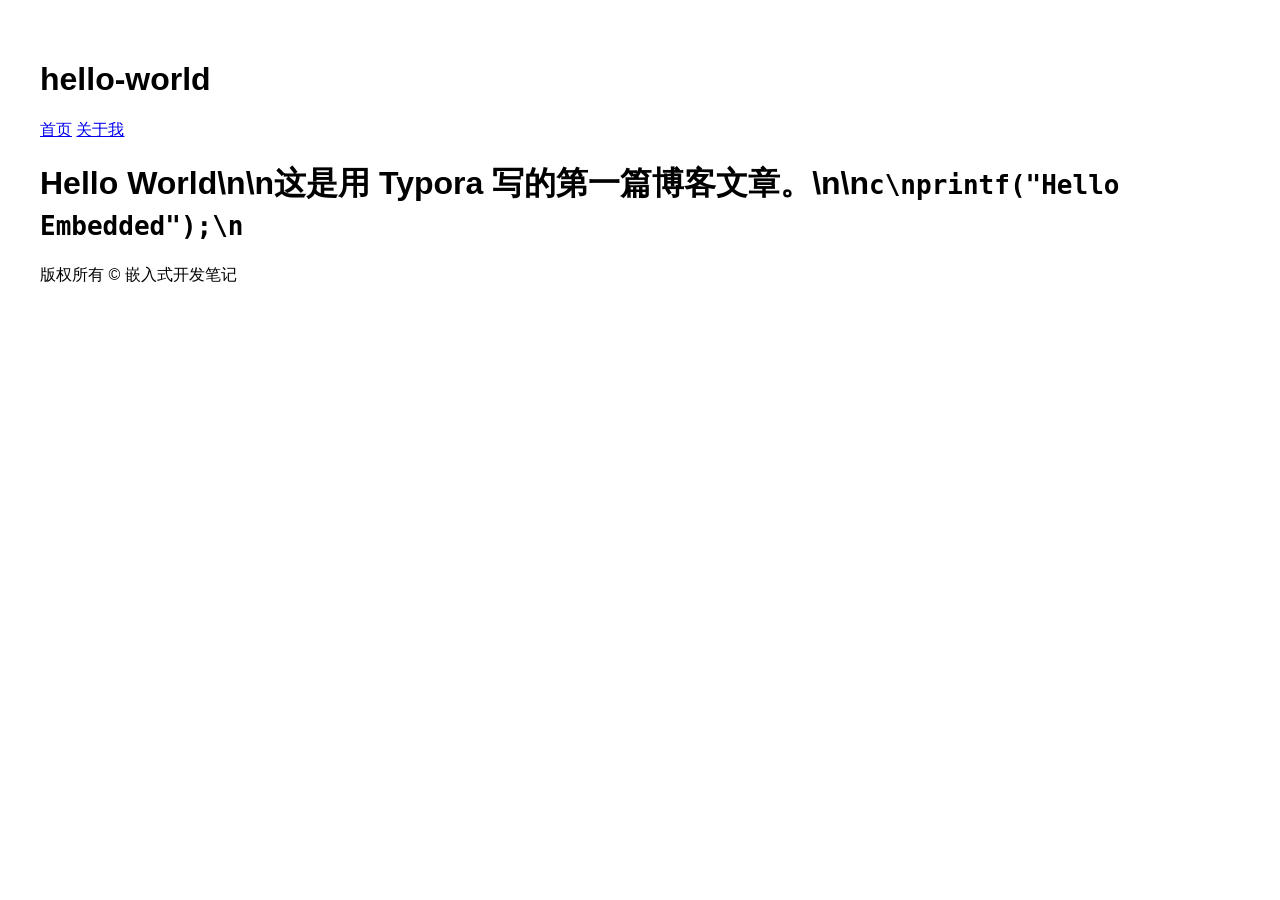
<file: posts/hello-world.html>
<!DOCTYPE html>
<html lang="zh">
<head>
  <meta charset="UTF-8">
  <title>hello-world</title>
  <link rel="stylesheet" href="../css/style.css">
  <link rel="stylesheet" href="../css/github.css">
</head>
<body>
  <header>
    <h1>hello-world</h1>
    <nav>
      <a href="../index.html">首页</a>
      <a href="../about.html">关于我</a>
    </nav>
  </header>
  <main>
    <h1>Hello World\n\n这是用 Typora 写的第一篇博客文章。\n\n<code>c\nprintf("Hello Embedded");\n</code></h1>
  </main>
  <footer>版权所有 © 嵌入式开发笔记</footer>
  <script src="../js/highlight.min.js"></script>
  <script>hljs.highlightAll();</script>
</body>
</html>
</file>
<file: css/style.css>
body { font-family: sans-serif; padding: 2em; }
</file>
<file: css/github.css>
/* 模拟 github.css */
</file>
